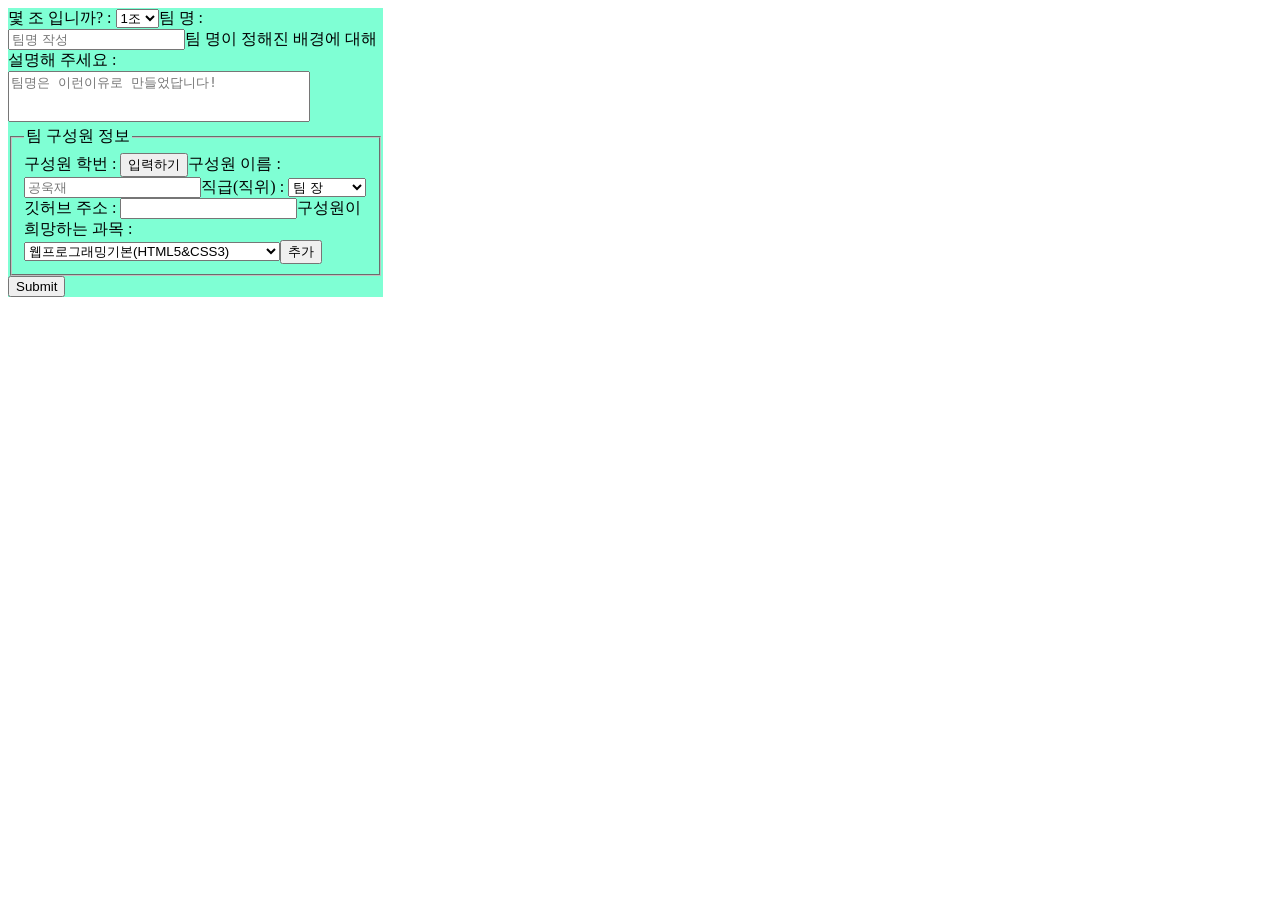
<file: index.html>
<!DOCTYPE html>
<html lang="ko">
<head>
  <meta charset="UTF-8">
  <meta http-equiv="X-UA-Compatible" content="IE=edge">
  <meta name="viewport" content="width=device-width, initial-scale=1.0">
  <title>KDT-2기 팀 페이지 제작하기</title>
  <link rel="stylesheet" href="./css/index_css.css">
</head>
<body>
  <div id="root"></div>
  <script src="./곽윤호 - 20230310-javascript-exam-sample/source/modulefile.js"></script>
  <script src="./script/index_script.js"></script>
</body>
</html>
</file>
<file: css/index_css.css>
#root {
  width: 375px;
  background-color: aquamarine;
}
</file>
